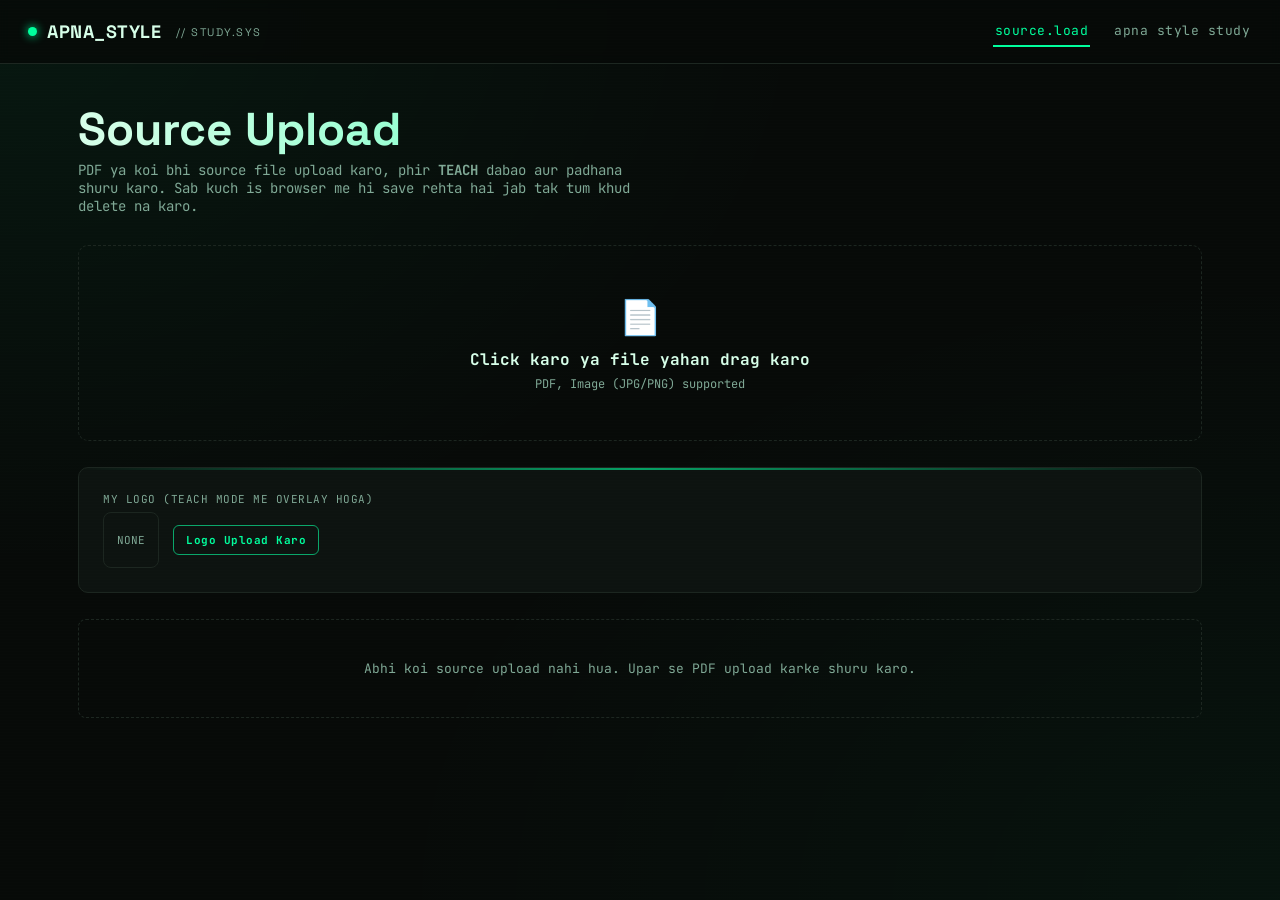
<file: index.html>
<!DOCTYPE html>
<html lang="hi">
<head>
<meta charset="UTF-8">
<meta name="viewport" content="width=device-width, initial-scale=1.0">
<title>Apna Style Study :: SOURCE.LOAD</title>
<link rel="stylesheet" href="css/style.css">
</head>
<body>

<div class="topbar">
  <div class="brand"><span class="dot"></span>APNA_STYLE<small>&nbsp;// STUDY.SYS</small></div>
  <nav>
    <a href="index.html" class="active">source.load</a>
    <a href="gallery.html">apna style study</a>
  </nav>
</div>

<div class="container">
  <div class="hero">
    <h1>Source Upload</h1>
    <p>PDF ya koi bhi source file upload karo, phir <b>TEACH</b> dabao aur padhana shuru karo. Sab kuch is browser me hi save rehta hai jab tak tum khud delete na karo.</p>
  </div>

  <div class="dropzone" id="dropzone">
    <div class="icon">📄</div>
    <div class="label">Click karo ya file yahan drag karo</div>
    <div class="sub">PDF, Image (JPG/PNG) supported</div>
    <input type="file" id="fileInput" accept=".pdf,image/*" hidden>
  </div>

  <div class="panel" style="margin-bottom:26px;">
    <label>My Logo (Teach mode me overlay hoga)</label>
    <div style="display:flex; align-items:center; gap:14px;">
      <div id="logoPreview" style="width:56px;height:56px;border:1px solid var(--line);border-radius:8px;display:flex;align-items:center;justify-content:center;color:var(--text-dim);font-size:11px;overflow:hidden;">NONE</div>
      <input type="file" id="logoInput" accept="image/*" hidden>
      <button class="btn small" id="logoBtn">Logo Upload Karo</button>
      <button class="btn small danger" id="logoRemoveBtn" style="display:none;">Remove</button>
    </div>
  </div>

  <div id="sourcesGrid" class="grid"></div>
  <div id="emptyState" class="empty" style="display:none;">Abhi koi source upload nahi hua. Upar se PDF upload karke shuru karo.</div>
</div>

<script src="js/db.js"></script>
<script src="js/upload.js"></script>
</body>
</html>
</file>
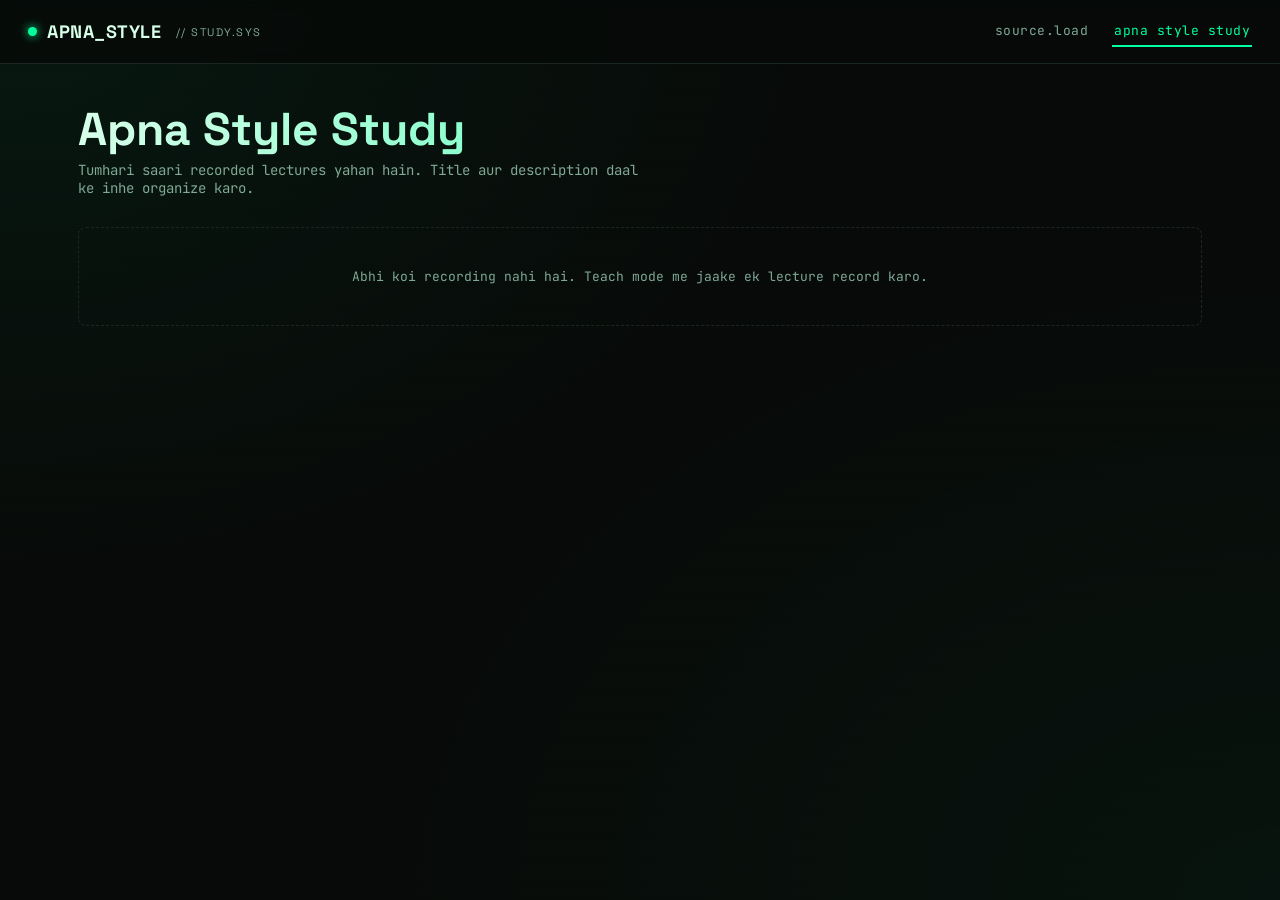
<file: gallery.html>
<!DOCTYPE html>
<html lang="hi">
<head>
<meta charset="UTF-8">
<meta name="viewport" content="width=device-width, initial-scale=1.0">
<title>Apna Style Study</title>
<link rel="stylesheet" href="css/style.css">
</head>
<body>

<div class="topbar">
  <div class="brand"><span class="dot"></span>APNA_STYLE<small>&nbsp;// STUDY.SYS</small></div>
  <nav>
    <a href="index.html">source.load</a>
    <a href="gallery.html" class="active">apna style study</a>
  </nav>
</div>

<div class="container">
  <div class="hero">
    <h1>Apna Style Study</h1>
    <p>Tumhari saari recorded lectures yahan hain. Title aur description daal ke inhe organize karo.</p>
  </div>

  <div id="videoGrid" class="grid"></div>
  <div id="emptyState" class="empty" style="display:none;">Abhi koi recording nahi hai. Teach mode me jaake ek lecture record karo.</div>
</div>

<!-- edit modal -->
<div id="editModal" style="display:none; position:fixed; inset:0; background:rgba(0,0,0,0.7); z-index:200; align-items:center; justify-content:center;">
  <div class="panel" style="width:min(480px,90vw);">
    <h3 style="margin-top:0; font-family:var(--disp);">Video Details</h3>
    <div class="field">
      <label>Title</label>
      <input type="text" id="titleInput" placeholder="e.g. Electrostatics — Gauss Law Part 1">
    </div>
    <div class="field">
      <label>Description</label>
      <textarea id="descInput" rows="4" placeholder="Chapter, topic, JEE relevance..."></textarea>
    </div>
    <div style="display:flex; gap:10px; justify-content:flex-end;">
      <button class="btn small" id="cancelEdit">Cancel</button>
      <button class="btn solid small" id="saveEdit">Save</button>
    </div>
  </div>
</div>

<script src="js/db.js"></script>
<script src="js/gallery.js"></script>
</body>
</html>
</file>
<file: css/style.css>
@import url('https://fonts.googleapis.com/css2?family=JetBrains+Mono:wght@400;500;700;800&family=Space+Grotesk:wght@500;700&display=swap');

:root{
  --bg:#070a08;
  --bg-panel:#0d1310;
  --bg-raised:#111814;
  --line:#1c2620;
  --green:#00ff9d;
  --green-dim:#0aa66a;
  --amber:#ffb454;
  --red:#ff5c5c;
  --text:#d7ffe9;
  --text-dim:#7fa895;
  --mono:'JetBrains Mono', monospace;
  --disp:'Space Grotesk', sans-serif;
}

*{box-sizing:border-box;}
html,body{margin:0;padding:0;}
body{
  background:
    radial-gradient(ellipse at top left, rgba(0,255,157,0.06), transparent 45%),
    radial-gradient(ellipse at bottom right, rgba(0,255,157,0.04), transparent 50%),
    var(--bg);
  color:var(--text);
  font-family:var(--mono);
  min-height:100vh;
  background-attachment:fixed;
}

/* scanline texture */
body::before{
  content:"";
  position:fixed; inset:0; pointer-events:none; z-index:9999;
  background:repeating-linear-gradient(to bottom, rgba(255,255,255,0.012) 0px, rgba(255,255,255,0.012) 1px, transparent 1px, transparent 3px);
  mix-blend-mode:overlay;
}

a{color:var(--green); text-decoration:none;}

.topbar{
  display:flex; align-items:center; justify-content:space-between;
  padding:16px 28px; border-bottom:1px solid var(--line);
  background:rgba(7,10,8,0.85); backdrop-filter:blur(6px);
  position:sticky; top:0; z-index:100;
}
.brand{
  font-family:var(--disp); font-weight:700; font-size:18px; letter-spacing:0.5px;
  display:flex; align-items:center; gap:10px;
}
.brand .dot{width:9px;height:9px;border-radius:50%;background:var(--green);box-shadow:0 0 10px var(--green);animation:pulse 2s infinite;}
@keyframes pulse{0%,100%{opacity:1}50%{opacity:.35}}
.brand small{color:var(--text-dim); font-weight:400; font-size:11px; letter-spacing:1.5px;}

nav{display:flex; gap:22px; font-size:13px;}
nav a{color:var(--text-dim); letter-spacing:0.5px; padding:6px 2px; border-bottom:2px solid transparent;}
nav a:hover, nav a.active{color:var(--green); border-color:var(--green);}

.container{max-width:1180px; margin:0 auto; padding:40px 28px 80px;}

.hero h1{
  font-family:var(--disp); font-size:clamp(28px,4vw,46px); margin:0 0 6px; line-height:1.1;
  background:linear-gradient(90deg, var(--text) 0%, var(--green) 100%);
  -webkit-background-clip:text; background-clip:text; color:transparent;
}
.hero p{color:var(--text-dim); font-size:14px; max-width:560px; margin:0 0 30px;}

.panel{
  background:var(--bg-panel); border:1px solid var(--line); border-radius:10px;
  padding:24px; position:relative; overflow:hidden;
}
.panel::before{
  content:""; position:absolute; top:0; left:0; right:0; height:2px;
  background:linear-gradient(90deg, transparent, var(--green), transparent);
  opacity:0.6;
}

.btn{
  font-family:var(--mono); font-weight:700; font-size:13px; letter-spacing:0.5px;
  padding:11px 20px; border-radius:6px; border:1px solid var(--green-dim);
  background:transparent; color:var(--green); cursor:pointer;
  display:inline-flex; align-items:center; gap:8px; transition:all .15s ease;
}
.btn:hover{background:rgba(0,255,157,0.08); box-shadow:0 0 16px rgba(0,255,157,0.15);}
.btn.solid{background:var(--green); color:#04150c; border-color:var(--green);}
.btn.solid:hover{background:#33ffb2; box-shadow:0 0 22px rgba(0,255,157,0.35);}
.btn.danger{border-color:#7a2c2c; color:var(--red);}
.btn.danger:hover{background:rgba(255,92,92,0.08);}
.btn:disabled{opacity:0.35; cursor:not-allowed;}
.btn.small{padding:7px 12px; font-size:11px;}

.dropzone{
  border:1.5px dashed var(--line); border-radius:10px; padding:48px 20px;
  text-align:center; cursor:pointer; transition:all .15s ease; margin-bottom:26px;
}
.dropzone:hover, .dropzone.drag{border-color:var(--green); background:rgba(0,255,157,0.03);}
.dropzone .icon{font-size:34px; margin-bottom:10px;}
.dropzone .label{font-weight:700; color:var(--text);}
.dropzone .sub{color:var(--text-dim); font-size:12px; margin-top:6px;}

.grid{display:grid; grid-template-columns:repeat(auto-fill,minmax(230px,1fr)); gap:16px; margin-top:24px;}
.card{
  background:var(--bg-raised); border:1px solid var(--line); border-radius:9px; padding:16px;
  display:flex; flex-direction:column; gap:10px; transition:border-color .15s;
}
.card:hover{border-color:var(--green-dim);}
.card .thumb{
  height:120px; border-radius:6px; background:var(--bg-panel); display:flex; align-items:center;
  justify-content:center; font-size:28px; color:var(--green-dim); overflow:hidden;
}
.card .thumb img, .card .thumb video{width:100%; height:100%; object-fit:cover;}
.card .name{font-size:13px; font-weight:700; word-break:break-word;}
.card .meta{font-size:11px; color:var(--text-dim);}
.card .row{display:flex; gap:8px; margin-top:auto;}

.badge{
  display:inline-block; font-size:10px; letter-spacing:1px; padding:3px 8px; border-radius:20px;
  border:1px solid var(--green-dim); color:var(--green); text-transform:uppercase;
}
.badge.amber{border-color:#8a6a2c; color:var(--amber);}

.empty{color:var(--text-dim); font-size:13px; text-align:center; padding:40px 0; border:1px dashed var(--line); border-radius:8px;}

input[type=text], input[type=file], textarea, select{
  font-family:var(--mono); background:var(--bg); border:1px solid var(--line); color:var(--text);
  padding:10px 12px; border-radius:6px; width:100%; font-size:13px;
}
input[type=text]:focus, textarea:focus{outline:none; border-color:var(--green);}
label{font-size:11px; color:var(--text-dim); letter-spacing:0.5px; text-transform:uppercase; display:block; margin-bottom:6px;}
.field{margin-bottom:16px;}

.toast{
  position:fixed; bottom:22px; right:22px; background:var(--bg-raised); border:1px solid var(--green-dim);
  padding:12px 18px; border-radius:8px; font-size:12px; z-index:999; box-shadow:0 8px 30px rgba(0,0,0,0.5);
  max-width:320px;
}
.toast.error{border-color:#7a2c2c; color:var(--red);}

::-webkit-scrollbar{width:9px; height:9px;}
::-webkit-scrollbar-track{background:var(--bg);}
::-webkit-scrollbar-thumb{background:var(--line); border-radius:6px;}
</file>
